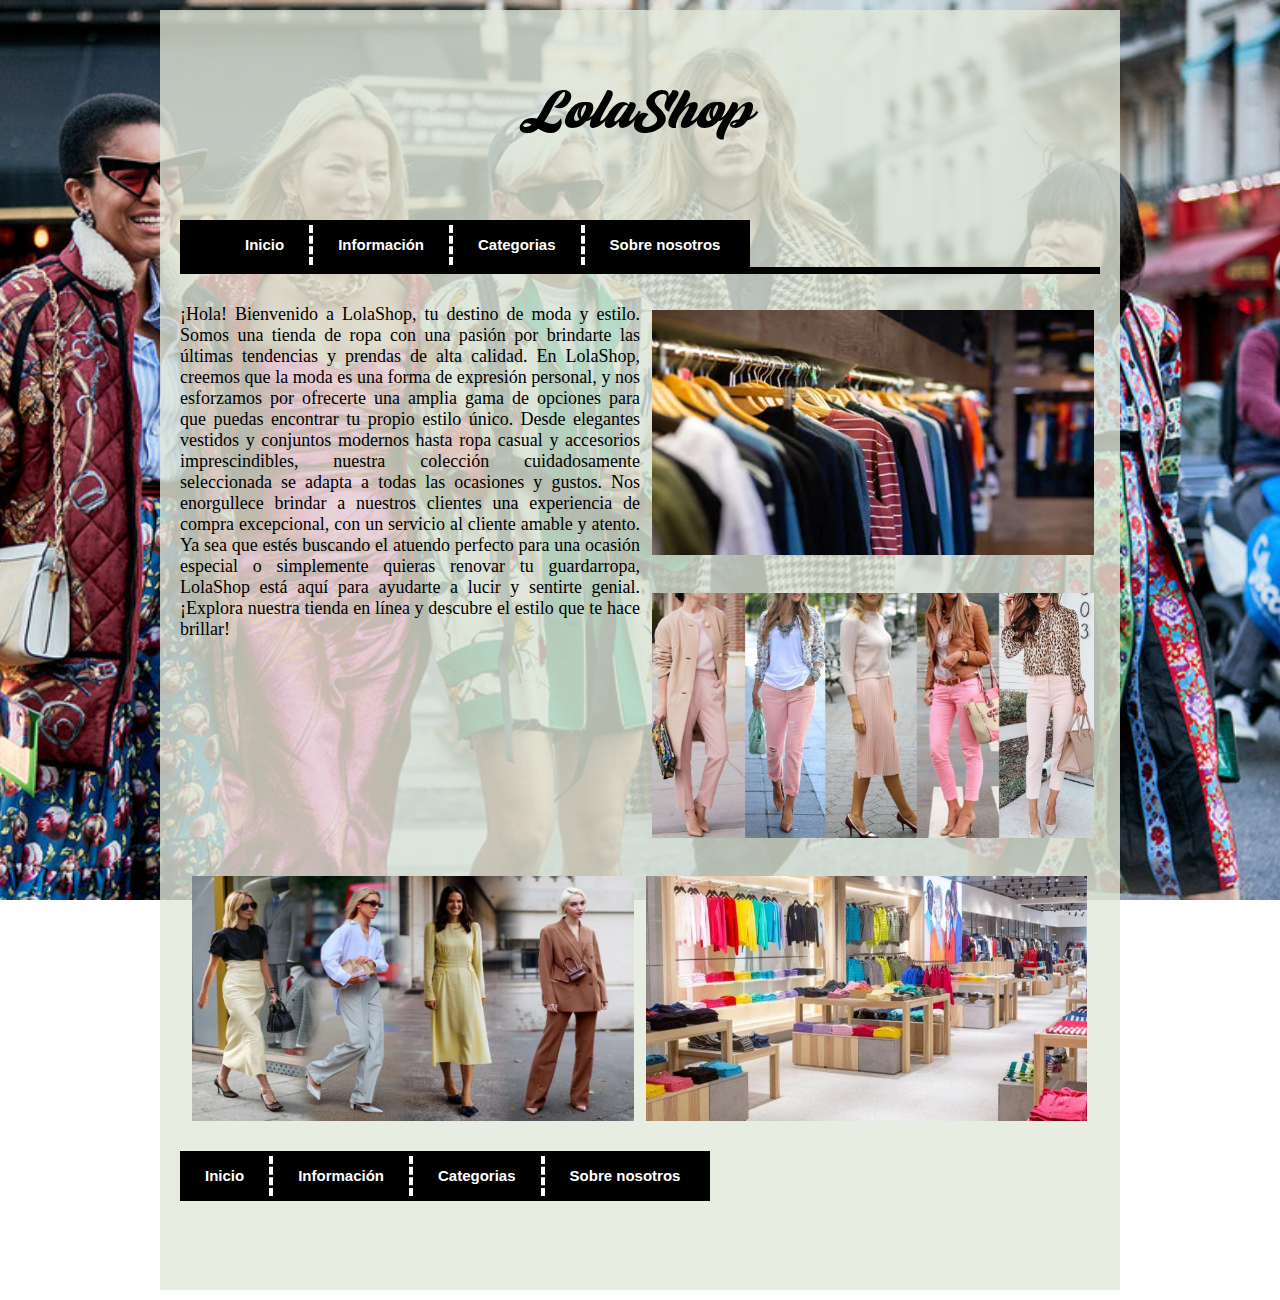
<file: index.html>
<!DOCTYPE html>
<html lang="en">
<head>
    <link rel="stylesheet" href="css/indexCss.css"/>
    <link rel="stylesheet" href="css/principal.css"/>
    <link rel="icon" type="image/png" href="imagenes/woman-clothes.png" sizes="32x32" />
    <meta name="viewport" content="width=device-width">
    <meta charset="UTF-8">
    <title>LolaShop</title>
</head>
<body>
    <div id="contenedor"> 
        <section>
            <h1 id="titulo">LolaShop</h1>
            <nav id="menu">
                <ul >
                    <li><a class="items" href="index.html">Inicio</a></li>
                    <li><a class="items" href="informacion.html">Información</a></li>
                    <li><a class="items" href="categorias.html">Categorias</a></li>
                    <li><a id="item" href="sobrenosotros.html">Sobre nosotros</a></li>
                </ul>
            </nav>   
        </section>  
        <section id="principal">
            <div id="divp1">
                <p >
                    ¡Hola! Bienvenido a LolaShop, tu destino de moda y estilo. Somos una tienda de ropa con una pasión por brindarte las últimas tendencias y prendas de alta calidad. En LolaShop, creemos que la moda es una forma de expresión personal, y nos esforzamos por ofrecerte una amplia gama de opciones para que puedas encontrar tu propio estilo único. Desde elegantes vestidos y conjuntos modernos hasta ropa casual y accesorios imprescindibles, nuestra colección cuidadosamente seleccionada se adapta a todas las ocasiones y gustos. Nos enorgullece brindar a nuestros clientes una experiencia de compra excepcional, con un servicio al cliente amable y atento. Ya sea que estés buscando el atuendo perfecto para una ocasión especial o simplemente quieras renovar tu guardarropa, LolaShop está aquí para ayudarte a lucir y sentirte genial. ¡Explora nuestra tienda en línea y descubre el estilo que te hace brillar!</p>
            </div>
            <div id="divp2">
                <img src="imagenes/moda 1.webp" alt="">
                <img src="imagenes/moda 2.jpg"  alt="">
            </div>
            <img id="izq" src="imagenes/moda 3.jpg" alt="">
            <img id="izq" src="imagenes/moda 4.jpg"  alt="">
            <div>
                <footer id="foter">
                     <ul >
                        <li><a class="items" href="index.html">Inicio</a></li>
                        <li><a class="items" href="informacion.html">Información</a></li>
                        <li><a class="items" href="categorias.html">Categorias</a></li>
                        <li><a id="item" href="sobrenosotros.html">Sobre nosotros</a></li>
                     </ul>
                </footer>
            </div>
        </section>        
    </div>
</body>
</html>
</file>
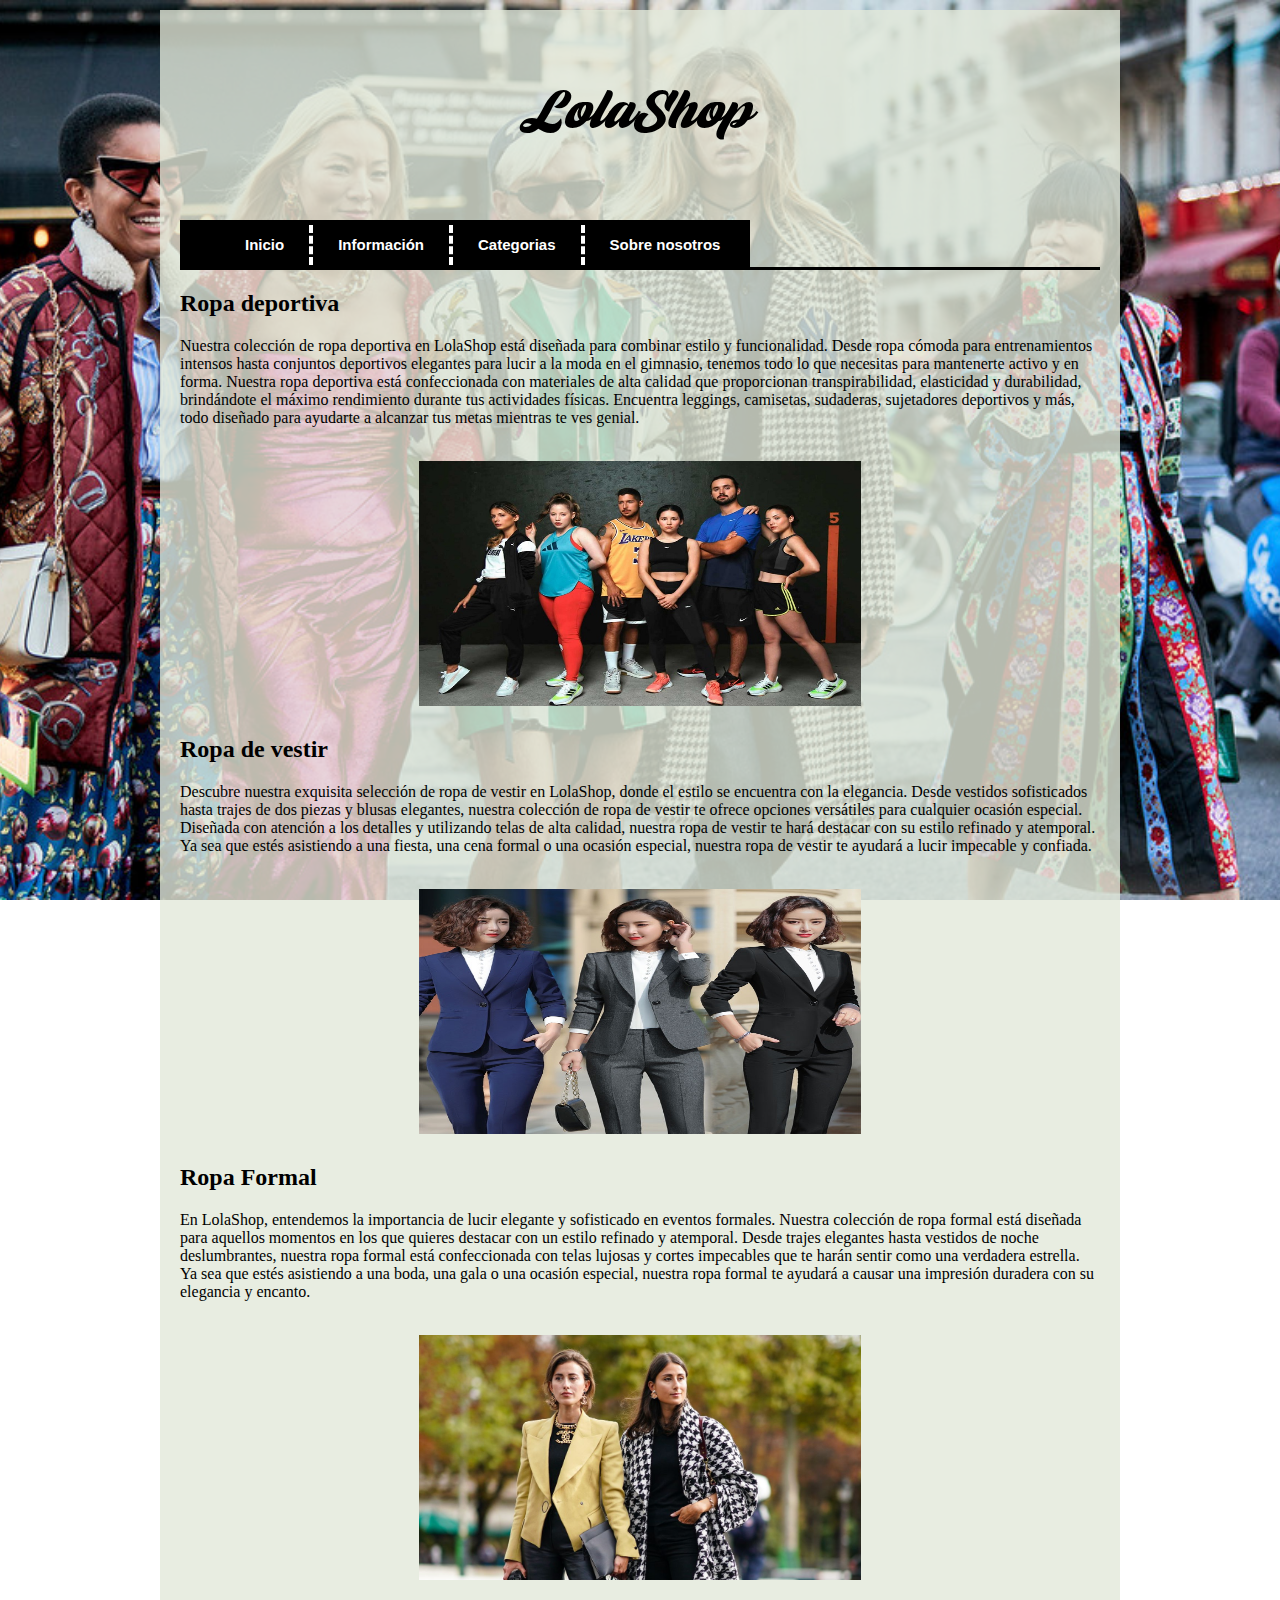
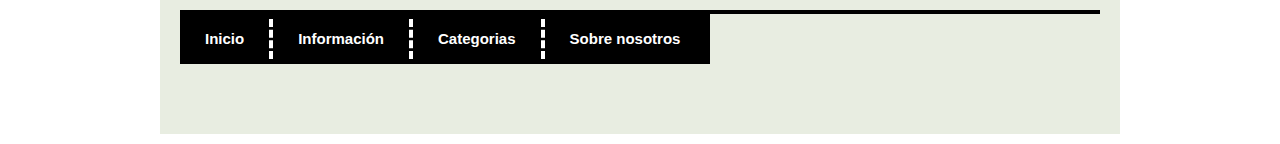
<file: categorias.html>
<!DOCTYPE html>
<html lang="en">
<head>
    <link rel="stylesheet" href="css/indexCss.css"/>
    <link rel="stylesheet" href="css/principal.css"/>
    <link rel="icon" type="image/png" href="imagenes/woman-clothes.png" sizes="32x32" />
    <meta name="viewport" content="width=device-width">
    <meta charset="UTF-8">
    <title>LolaShop</title>
</head>
<body>
    <div id="contenedor"> 
        <section>
            <h1 id="titulo">LolaShop</h1>
            <nav id="menu">
                <ul >
                    <li><a class="items" href="index.html">Inicio</a></li>
                    <li><a class="items" href="informacion.html">Información</a></li>
                    <li><a class="items" href="categorias.html">Categorias</a></li>
                    <li><a id="item" href="sobrenosotros.html">Sobre nosotros</a></li>
                </ul>
            </nav>   
        </section>  
         
        <section class="ciudades">
            <h2 class="city">Ropa deportiva</h2>
            <div class="divc2">
                <p class="text">Nuestra colección de ropa deportiva en LolaShop está diseñada para combinar estilo y funcionalidad. Desde ropa cómoda para entrenamientos intensos hasta conjuntos deportivos elegantes para lucir a la moda en el gimnasio, tenemos todo lo que necesitas para mantenerte activo y en forma. Nuestra ropa deportiva está confeccionada con materiales de alta calidad que proporcionan transpirabilidad, elasticidad y durabilidad, brindándote el máximo rendimiento durante tus actividades físicas. Encuentra leggings, camisetas, sudaderas, sujetadores deportivos y más, todo diseñado para ayudarte a alcanzar tus metas mientras te ves genial.</p>
            </div>
            <img id="categoria" src="imagenes/moda 5.jpg"  alt="">     
        </section>
        <section class="ciudades">
            <h2 class="city">Ropa de vestir</h2>
            <div class="divc2">
                <p class="text">Descubre nuestra exquisita selección de ropa de vestir en LolaShop, donde el estilo se encuentra con la elegancia. Desde vestidos sofisticados hasta trajes de dos piezas y blusas elegantes, nuestra colección de ropa de vestir te ofrece opciones versátiles para cualquier ocasión especial. Diseñada con atención a los detalles y utilizando telas de alta calidad, nuestra ropa de vestir te hará destacar con su estilo refinado y atemporal. Ya sea que estés asistiendo a una fiesta, una cena formal o una ocasión especial, nuestra ropa de vestir te ayudará a lucir impecable y confiada.</p>
            </div> 
            <img id="categoria" src="imagenes/moda 6.jpg"  alt="">  
        </section>
        <section class="ciudades">
            <h2 class="city">Ropa Formal</h2>
            <div class="divc2">
                <p class="text">En LolaShop, entendemos la importancia de lucir elegante y sofisticado en eventos formales. Nuestra colección de ropa formal está diseñada para aquellos momentos en los que quieres destacar con un estilo refinado y atemporal. Desde trajes elegantes hasta vestidos de noche deslumbrantes, nuestra ropa formal está confeccionada con telas lujosas y cortes impecables que te harán sentir como una verdadera estrella. Ya sea que estés asistiendo a una boda, una gala o una ocasión especial, nuestra ropa formal te ayudará a causar una impresión duradera con su elegancia y encanto.</p>
            </div>  
            <img id="categoria" src="imagenes/moda 7.jpg"  alt="">    
        </section>
        
        
        <section>
           <footer id="foter">
            <ul >
                <li><a class="items" href="index.html">Inicio</a></li>
                    <li><a class="items" href="informacion.html">Información</a></li>
                    <li><a class="items" href="categorias.html">Categorias</a></li>
                    <li><a id="item" href="sobrenosotros.html">Sobre nosotros</a></li>
            </ul>
            </footer>
        </section>
    </div>
</body>
</html>
</file>
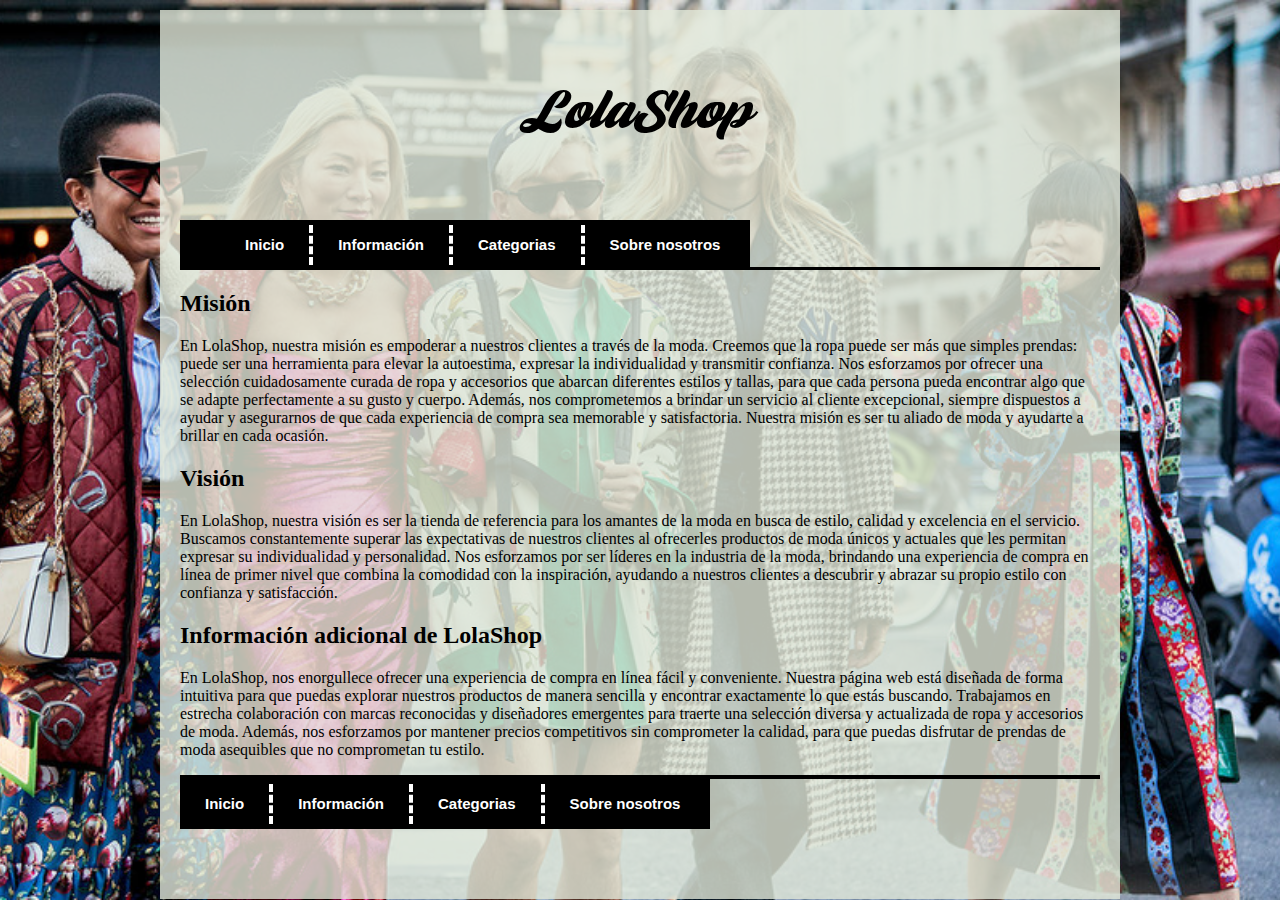
<file: informacion.html>
<!DOCTYPE html>
<html lang="en">
<head>
    <link rel="stylesheet" href="css/indexCss.css"/>
    <link rel="stylesheet" href="css/principal.css"/>
    <link rel="icon" type="image/png" href="imagenes/woman-clothes.png" sizes="32x32" />
    <meta name="viewport" content="width=device-width">
    <meta charset="UTF-8">
    <title>LolaShop</title>
</head>
<body>
    <div id="contenedor"> 
        <section>
            <h1 id="titulo">LolaShop</h1>
            <nav id="menu">
                <ul >
                    <li><a class="items" href="index.html">Inicio</a></li>
                    <li><a class="items" href="informacion.html">Información</a></li>
                    <li><a class="items" href="categorias.html">Categorias</a></li>
                    <li><a id="item" href="sobrenosotros.html">Sobre nosotros</a></li>
                </ul>
            </nav>   
        </section>  
         
        <section class="ciudades">
            <h2 class="city">Misión</h2>
            <div class="divc2">
                <p class="text">En LolaShop, nuestra misión es empoderar a nuestros clientes a través de la moda. Creemos que la ropa puede ser más que simples prendas: puede ser una herramienta para elevar la autoestima, expresar la individualidad y transmitir confianza. Nos esforzamos por ofrecer una selección cuidadosamente curada de ropa y accesorios que abarcan diferentes estilos y tallas, para que cada persona pueda encontrar algo que se adapte perfectamente a su gusto y cuerpo. Además, nos comprometemos a brindar un servicio al cliente excepcional, siempre dispuestos a ayudar y asegurarnos de que cada experiencia de compra sea memorable y satisfactoria. Nuestra misión es ser tu aliado de moda y ayudarte a brillar en cada ocasión.</p>
            </div>    
        </section>
        <section class="ciudades">
            <h2 class="city">Visión</h2>
            <div class="divc2">
                <p class="text">En LolaShop, nuestra visión es ser la tienda de referencia para los amantes de la moda en busca de estilo, calidad y excelencia en el servicio. Buscamos constantemente superar las expectativas de nuestros clientes al ofrecerles productos de moda únicos y actuales que les permitan expresar su individualidad y personalidad. Nos esforzamos por ser líderes en la industria de la moda, brindando una experiencia de compra en línea de primer nivel que combina la comodidad con la inspiración, ayudando a nuestros clientes a descubrir y abrazar su propio estilo con confianza y satisfacción.</p>
            </div>    
        </section>
        <section class="ciudades">
            <h2 class="city">Información adicional de LolaShop</h2>
            <div class="divc2">
                <p class="text">En LolaShop, nos enorgullece ofrecer una experiencia de compra en línea fácil y conveniente. Nuestra página web está diseñada de forma intuitiva para que puedas explorar nuestros productos de manera sencilla y encontrar exactamente lo que estás buscando. Trabajamos en estrecha colaboración con marcas reconocidas y diseñadores emergentes para traerte una selección diversa y actualizada de ropa y accesorios de moda. Además, nos esforzamos por mantener precios competitivos sin comprometer la calidad, para que puedas disfrutar de prendas de moda asequibles que no comprometan tu estilo.</p>
            </div>    
        </section>
        
        
        <section>
           <footer id="foter">
            <ul >
                <li><a class="items" href="index.html">Inicio</a></li>
                    <li><a class="items" href="informacion.html">Información</a></li>
                    <li><a class="items" href="categorias.html">Categorias</a></li>
                    <li><a id="item" href="sobrenosotros.html">Sobre nosotros</a></li>
            </ul>
            </footer>
        </section>
    </div>
</body>
</html>
</file>
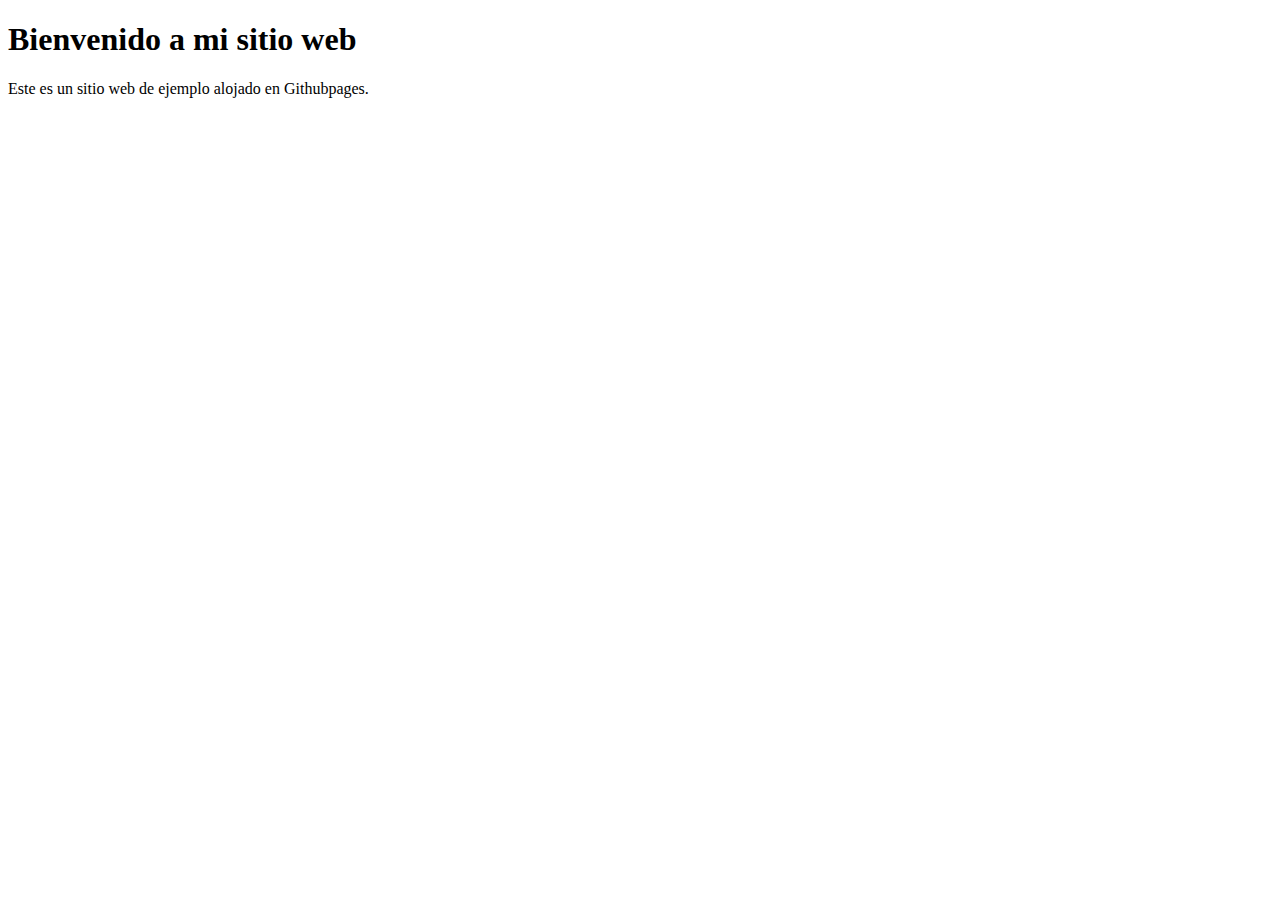
<file: pagina.html>
<!DOCTYPE html>
<html>
<head>
    <title>mi sitio web</title>
</head>
<body>
    <h1>Bienvenido a mi sitio web</h1>
    <p>Este es un sitio web de ejemplo alojado en Githubpages.</p>
</body>
</html>
</file>
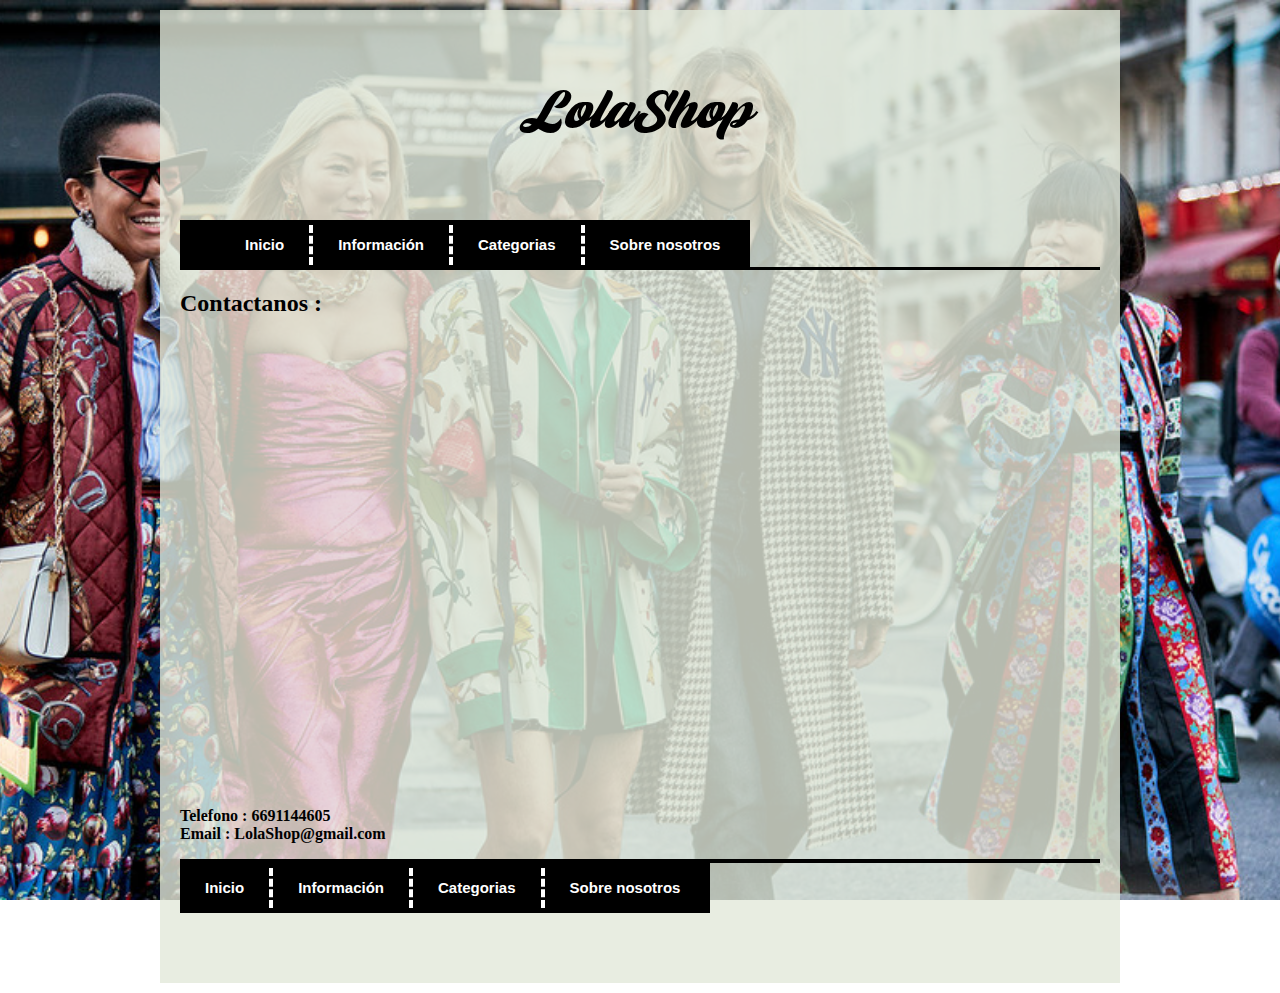
<file: sobrenosotros.html>
<!DOCTYPE html>
<html lang="en">
<head>
    <link rel="stylesheet" href="css/indexCss.css"/>
    <link rel="stylesheet" href="css/principal.css"/>
    <link rel="icon" type="image/png" href="imagenes/woman-clothes.png" sizes="32x32" />
    <meta name="viewport" content="width=device-width">
    <meta charset="UTF-8">
    <title>LolaShop</title>
</head>
<body>
    <div id="contenedor"> 
        <section>
            <h1 id="titulo">LolaShop</h1>
            <nav id="menu">
                <ul >
                    <li><a class="items" href="index.html">Inicio</a></li>
                    <li><a class="items" href="informacion.html">Información</a></li>
                    <li><a class="items" href="categorias.html">Categorias</a></li>
                    <li><a id="item" href="sobrenosotros.html">Sobre nosotros</a></li>
                </ul>
            </nav>   
        </section>  
         
        <section class="ciudades">
            <h2 class="city">Contactanos :</h2>
            <iframe src="https://www.google.com/maps/embed?pb=!1m18!1m12!1m3!1d3665.4320529588103!2d-106.42978462575788!3d23.26374570728725!2m3!1f0!2f0!3f0!3m2!1i1024!2i768!4f13.1!3m3!1m2!1s0x869f534d3fa5d9a5%3A0x10c8fc4c2c91bbe6!2sFicus%20620%2C%20Fraccionamiento%20Hacienda%20los%20Mangos%2C%2082127%20Mazatl%C3%A1n%2C%20Sin.!5e0!3m2!1ses-419!2smx!4v1687464840727!5m2!1ses-419!2smx" width="600" height="450" style="border:0;" allowfullscreen="" loading="lazy" referrerpolicy="no-referrer-when-downgrade"></iframe>

            <div class="divc2">
                <strong><p class="text">Telefono : 6691144605 <br> Email : LolaShop@gmail.com</p></strong>
            </div>  
        </section>
        
        
        
        <section>
           <footer id="foter">
            <ul >
                <li><a class="items" href="index.html">Inicio</a></li>
                    <li><a class="items" href="informacion.html">Información</a></li>
                    <li><a class="items" href="categorias.html">Categorias</a></li>
                    <li><a id="item" href="sobrenosotros.html">Sobre nosotros</a></li>
            </ul>
            </footer>
        </section>
    </div>
</body>
</html>
</file>
<file: css/indexCss.css>
#titulo{
    font-family: fast_rider,sans-serif,arial;
    font-size: 60px;
    text-align:left;
    color: black;
    padding-top: 10px;
    font-weight: lighter; 
    text-align: center;
}
#principal{
    height: 1000px;
}
#divp1{   
    width: 50%;
    float:left;
}

#divp1 p{
    font-size: 18px;
    text-align: justify;
    color: black;
}
#divp2{
    float: left;
    width: 48%;
    margin-top: -10px;
    margin-left: 12px;
}
#divp2 img{
    margin-top: 34px;
    width: 100%;
    height: 245px;
}
#izq{
    float: left;
    width: 48%;
    margin-top: 34px;
    margin-left: 12px;
    height: 245px;
    margin-bottom: 30px;
}
#categoria{
    display: block;
    margin-left: auto;
    margin-right: auto;
    width: 48%;
    margin-top: 34px;
    height: 245px;
    margin-bottom: 30px;
}
</file>
<file: css/principal.css>
@font-face {
    font-family: 'fast_rider';
    src: url('../fonts/fast_rider/FastRider-Regular.ttf') format("truetype"),
         url('../fonts/fast_rider/FastRider-Shadow.ttf') format("truetype");
    font-weight: normal;
    font-style: normal;
}
body{
    background-color: #ece8d9;
    background: url(../imagenes/fondo.jpg) no-repeat center center fixed;
    background-size: cover;
}

#contenedor{
    background-color: rgba(226,232,217,0.8);
	padding: 20px;
	width: 920px;
	margin-top: 10px;
	margin-right: auto;
	margin-bottom: 10px;
	margin-left: auto;
	position: relative;
}

#logo{
    height: 60px;  
    width: 514px;
    margin:30px auto;
	display:block;
}

#menu{
    margin-top: 30px;
    height:63px;
    border-bottom:solid #000;
}
#menu ul{
    list-style: none;
    width: 530px;
    height: 40px;
    display: block;
    background: #000;
    float: left;
    padding-top: 5px;
    padding-bottom: 5px;
}
#menu li{
    float: left;
}
.items{
    line-height: 40px;
    display:block;
    padding: 0 25px;
    border-right: 4px  #FFF dashed;
    font-family: Aria,Helvrtica,sans-serif;
    font-size: 15px;
    color: #FFF;
    font-weight: bold;
    text-decoration: none;
}
.items:hover{
    color: aqua;
}
#item{
    line-height: 40px;
    display:block;
    padding: 0 25px;
    font-family: Aria,Helvrtica,sans-serif;
    font-size: 15px;
    color: #FFF;
    font-weight: bold;
    text-decoration: none; 
}
#item:hover{
    color: aqua;
}
#menu audio{
    margin-top:8px;
}

footer{
    height:100px;
    border-top-width: 4px;
    border-top-style: solid;
    border-top-color: #000;
}
footer ul{
    margin: 0;
    padding: 0;
    list-style: none;
    width: 530px;
    height: 40px;
    display: block;
    background: #000;
    float: left;
    padding-top: 5px;
    padding-bottom: 5px;
}
footer li{
    float: left;
}
</file>
